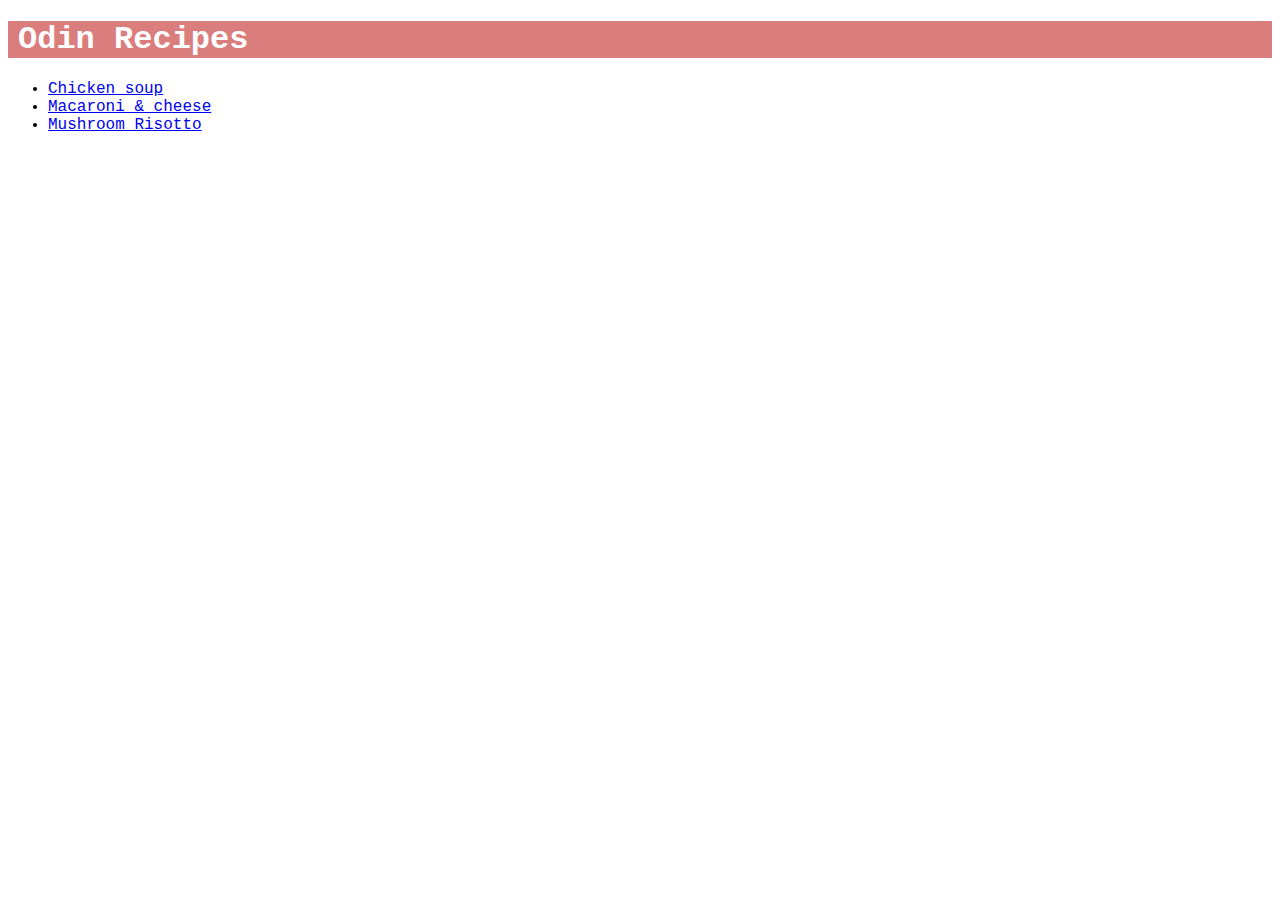
<file: index.html>
<!DOCTYPE html>
<html lang="en">
<head>
    <meta charset="UTF-8">
    <meta name="viewport" content="width=device-width, initial-scale=1.0">
    <title>Odin Recipes</title>
    <link rel="stylesheet" href="./style.css">
</head>
<body>
    <h1>Odin Recipes</h1>
    <ul>
        <li><a href="recipes/chicken-soup.html">Chicken soup</a></li>
        <li><a href="recipes/mac-n-cheese.html">Macaroni & cheese</a></li>
        <li><a href="recipes/mushroom-risotto.html">Mushroom Risotto</a></li>
    </ul>
</body>
</html>
</file>
<file: style.css>
h1 {
    background-color: rgb(218, 125, 125);
    color: white;
    font-family: 'Courier New', Courier, monospace;
    padding-left: 10px;
}

h2 {
    color: rgb(218, 125, 125);
    font-family: 'Gill Sans', 'Gill Sans MT', Calibri, 'Trebuchet MS', sans-serif
}

p, li {
    font-family: 'Courier New', Courier, monospace;
}
</file>
